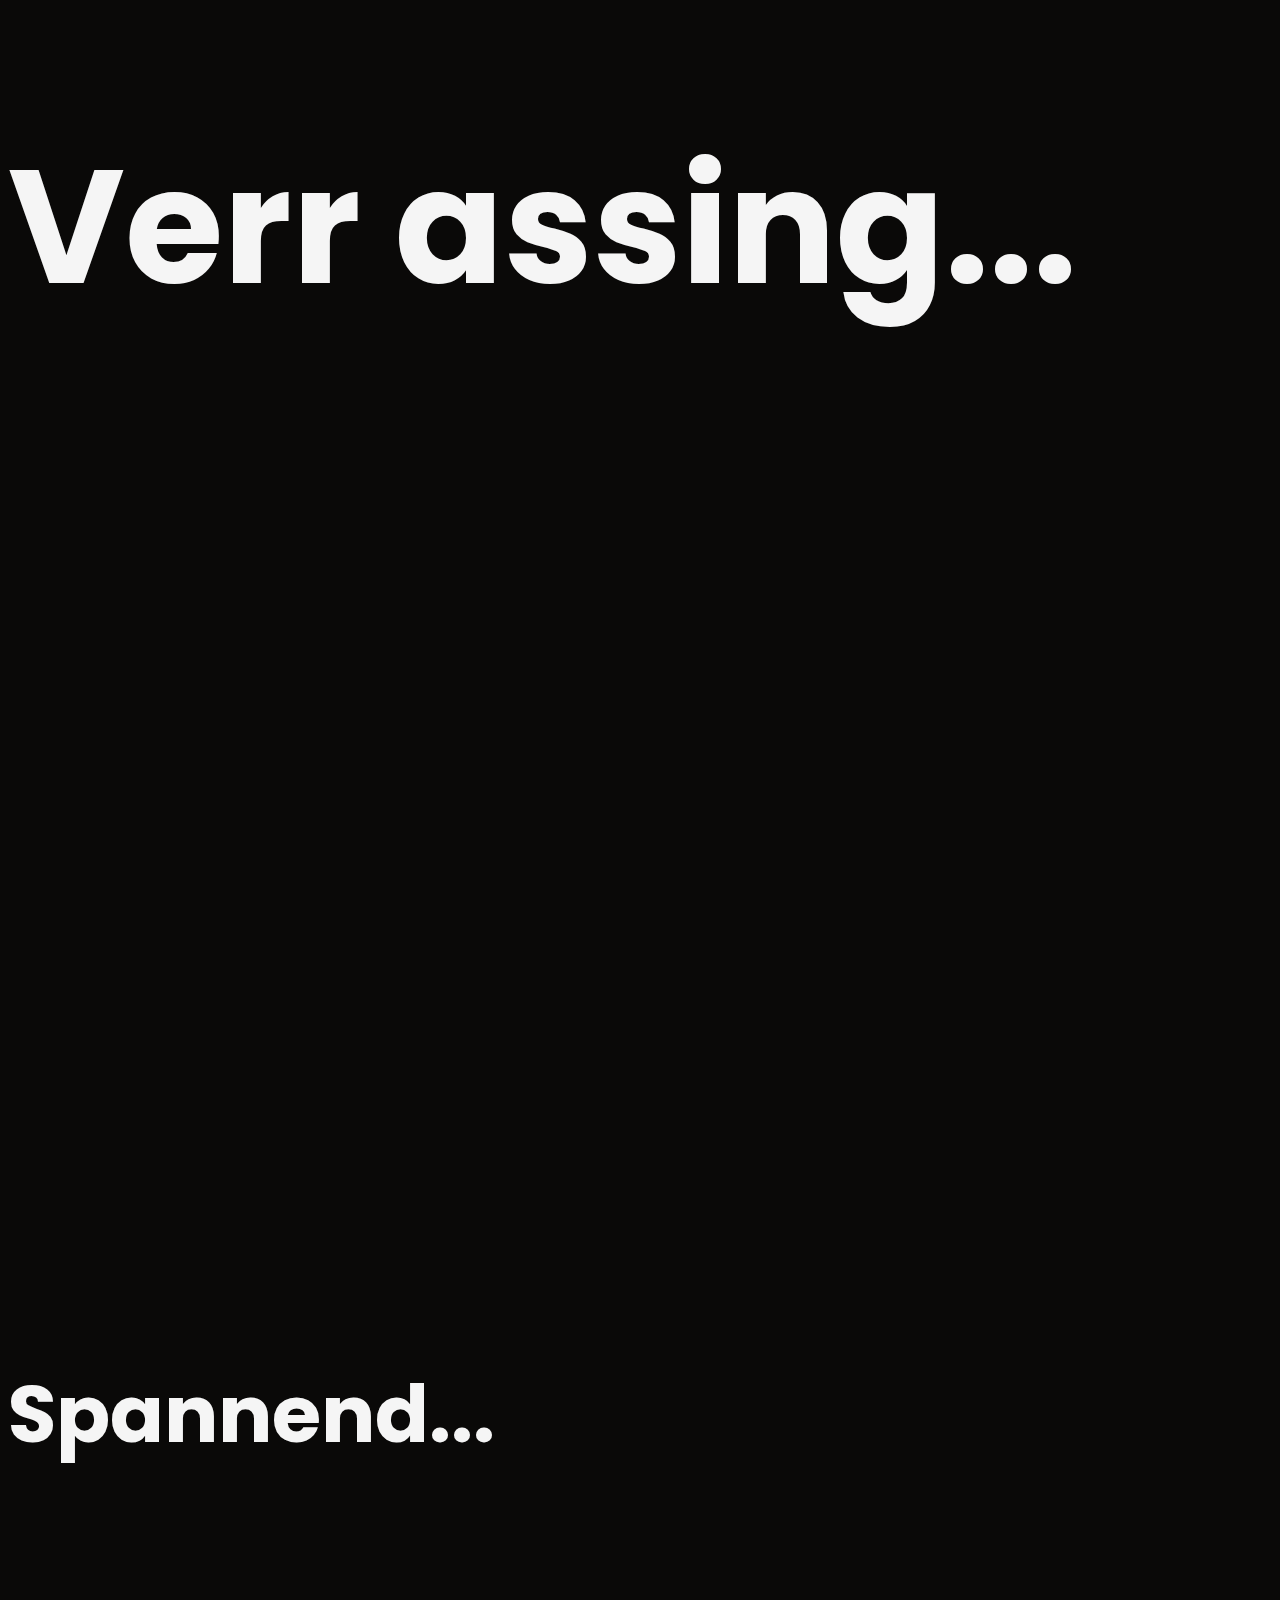
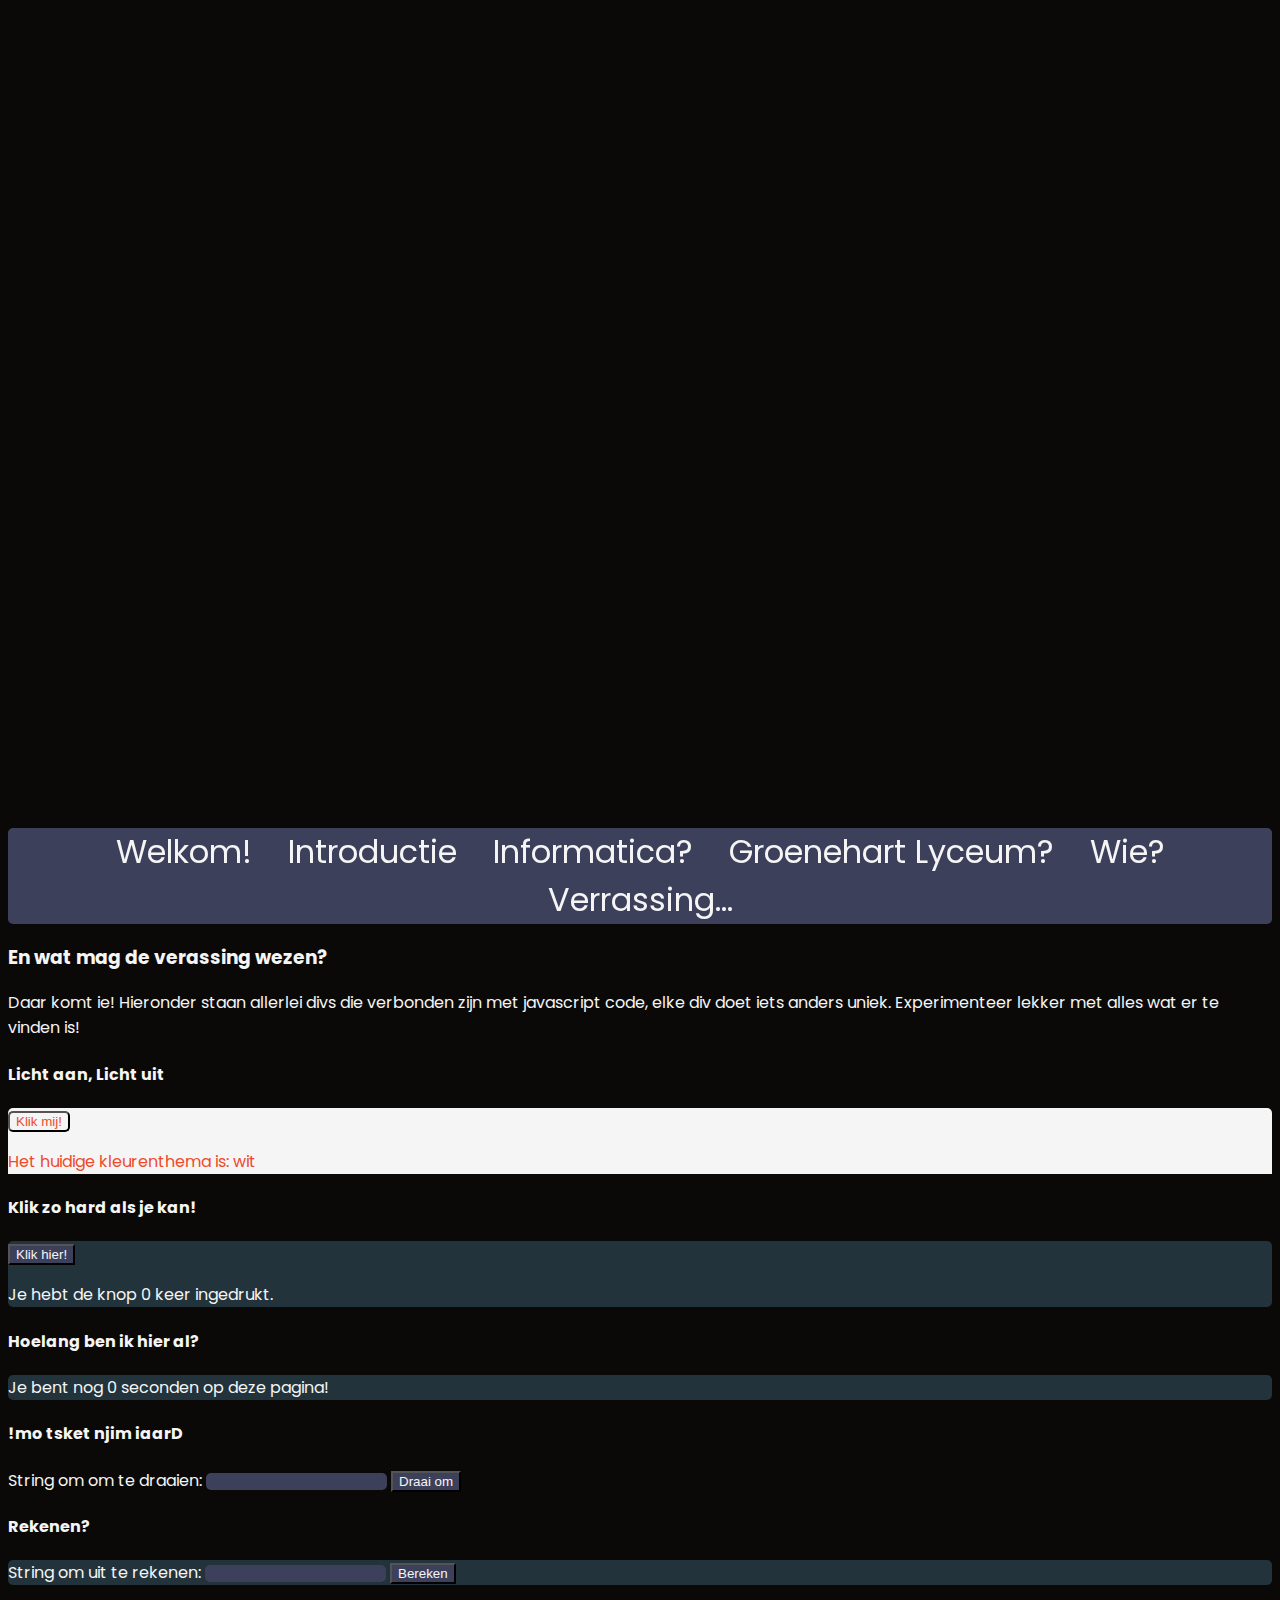
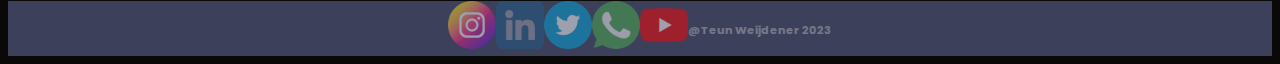
<file: Chapter-5-Verassing/index.html>
<!DOCTYPE html>
<html>
<head>
    
    <meta charset='utf-8'>
    <meta http-equiv='X-UA-Compatible' content='IE=edge'>
    <title>Hoofdstuk 1</title>
    <meta name='viewport' content='width=device-width, initial-scale=1'>
    
    <link rel='stylesheet' type='text/css' media='screen' href='../Shared-Files/Style-Sheets/Shared-Style.css'>
    <link rel='stylesheet' type='text/css' media='screen' href='index.css'>
    
    <link rel="icon" type="image/x-icon" href="../Shared-Files/Images/3702398-box-gift-present-surprise_108727.ico">
    
    <script defer src='index.js'></script>

</head>
<body>

    <h1 id="Title">Verr
        assing...</h1>
    <h1 id="Subtitle">Spannend...</h1>
    
    <div id="ChapterHeader">
        <a class="ChapterLink" href="../index.html">Welkom!</a>
        <a class="ChapterLink" href="./index.html">Introductie</a>
        <a class="ChapterLink" href="../Chapter-2-Informatica/index.html">Informatica?</a>
        <a class="ChapterLink" href="../Chapter-3-School/index.html">Groenehart Lyceum?</a>
        <a class="ChapterLink" href="../Chapter-4-Mijzelf/index.html">Wie?</a>
        <a class="ChapterLink" href="../Chapter-5-Verassing/index.html">Verrassing...</a>
    </div>
    
    <h3>En wat mag de verassing wezen?</h3>
    <p>Daar komt ie! Hieronder staan allerlei divs die verbonden zijn met javascript code, elke div doet iets anders uniek. Experimenteer lekker met alles wat er te vinden is!</p>

    <h4>Licht aan, Licht uit</h4>
    <div id="BlackWhiteChanger" class="JSCodeDiv black">
        <button id="BlackWhiteChangerButton" class="black" onclick="ChangeTheme()">Klik mij!</button>
        <p id="BlackWhiteChangerP" class="black">Het huidige kleurenthema is: Wit.</p>
    </div>
    
    <h4>Klik zo hard als je kan!</h4>
    <div id="IncrementButtonDiv" class="JSCodeDiv">
        <button id="IncrementButton" onclick="Increment()">Klik hier!</button>
        <p id="IncrementP">Je hebt de knop 0 keer ingedrukt.</p>
    </div>

    <h4>Hoelang ben ik hier al?</h4>
    <div id="HowLongOnPageDiv" class="JSCodeDiv">
        <p id="HowLongOnPageP">Je bent nog 0 seconden op deze pagina!</p>
        <p id="CurrentTime"></p>
    </div>

    <h4>!mo tsket njim iaarD</h4> 
    <div id="SentenceReverserDiv" class="JsCodeDiv">
        <span>String om om te draaien: </span><input type="text" id="StringToReverse">
        <button id="ReverseButton" onclick="ReverseString()">Draai om</button>
        <p id="ReverseOutput"></p>
    </div>

    <h4>Rekenen?</h4>
    <div id="CalculatorDiv" class="JSCodeDiv">
        <span>String om uit te rekenen: </span><input type="text" id="StringToEval">
        <button id="CalculateButton" onclick="EvalString()">Bereken</button>
        <p id="CalcOutput"></p>
    </div>

    <div id="FooterDiv">
        <a href="https://www.instagram.com/teunnemans07/" target="_blank"><img src="../Shared-Files/Images/instagram.png" class="ContactIcon"></a>
        <a href="https://www.linkedin.com/in/teun-weijdener-299217245/" target="_blank" class="ContactIcon"><img src="../Shared-Files/Images/linkedin.png" class="ContactIcon"></a>
        <a href="https://twitter.com/TeunWeijdener" target="_blank"><img src="../Shared-Files/Images/twitter.png" class="ContactIcon"></a>
        <a href="../Shared-Files/Images/Whatsapp.JPG" target="_blank"><img src="../Shared-Files/Images/whatsapp.png" class="ContactIcon"></a>
        <a href="https://www.youtube.com/@teundoesspace4154" target="_blank"><img src="../Shared-Files/Images/youtube.png" class="ContactIcon"></a>
        <br>
        <p id="WaterMark">@Teun Weijdener 2023</p>
    </div>

</body>
</html>
</file>
<file: Shared-Files/Style-Sheets/Shared-Style.css>
@import url('https://fonts.googleapis.com/css2?family=Poppins:ital,wght@0,100;0,200;0,300;0,400;0,500;0,600;0,700;0,800;0,900;1,100;1,200;1,300;1,400;1,500;1,600;1,700;1,800;1,900&display=swap');
/*Hier kun je alle css plaatsen voor alle pagina's op de site*/

body {
    --Black : #0A0908;
    --Green : #22333b;
    --Blue : #3D405B;
    --White : #F5F5F5;
}

body {
    background-color: var(--Black);
    font-family: 'Poppins', sans-serif;
}

h1, h2, h3, h4, h5, p, button, label, footer, table, form, span, input {
    color: var(--White);
}

iframe {
    border-radius: 10px;
    width: 100%;
}

/*Elk hoofdstuk heeft zijn eigen titel en subtitel, zo 
moet de gebruiker een flink tijdje scrollen om bij
de paginacontent te komen, wat ik persoonlijk cool vindt*/
#Title {
    font-size: 10rem;
    padding-bottom: 100vh;
}
#Subtitle {
    font-size: 5rem;
    padding-bottom: 100vh;
}

/*Alles voor de menubalk aan de bovenkant van elke pagina*/
#ChapterHeader {
    background-color: var(--Blue);
    text-align: center;
    position: sticky;
    top: 0;
    border-radius: 5px;
    z-index: 10000;
}
.ChapterLink {
    color: var(--White);
    text-decoration: none;
    font-size: 2rem;
    padding: 1rem;
}
.ChapterLink:hover {
    text-decoration: underline;
}

/*Alles voor de Div aan de onderkant van elke pagina*/
#FooterDiv {
    background-color: var(--Blue);
    display: flex;
    justify-content: center;
}
#WaterMark {
    opacity: .3;
    font-size: 0.7rem;
    font-weight: bold;
    position: relative;
    top: 10px;
}
.ContactIcon {
    opacity: 0.5;
    transition: 0.2s ease-in-out;
    width: 3rem;
    height: 3rem;
}
.ContactIcon:hover{
    opacity: 0.9;
}
</file>
<file: Chapter-5-Verassing/index.css>
body {
    --Black : #0A0908;
    --Green : #22333b;
    --Blue : #3D405B;
    --White : #F5F5F5;
}

.JSCodeDiv {
    border-color: var(--White);
    background-color: #22333b;
    border-width: 1px;
    border-radius: 5px;
}

.black {
    background-color: var(--Black);
}


.white {
    background-color: var(--White);
}

#BlackWhiteChangerP, #BlackWhiteChangerButton {
    color : #EE4B2B;
}

#BlackWhiteChangerButton {
    border-radius: 5px;
}

#IncrementButton, #ReverseButton, #CalculateButton {
    background-color: var(--Blue);
}

input {
    background-color: var(--Blue);
    border-radius: 5px;
    border-width: 0px;
}
</file>
